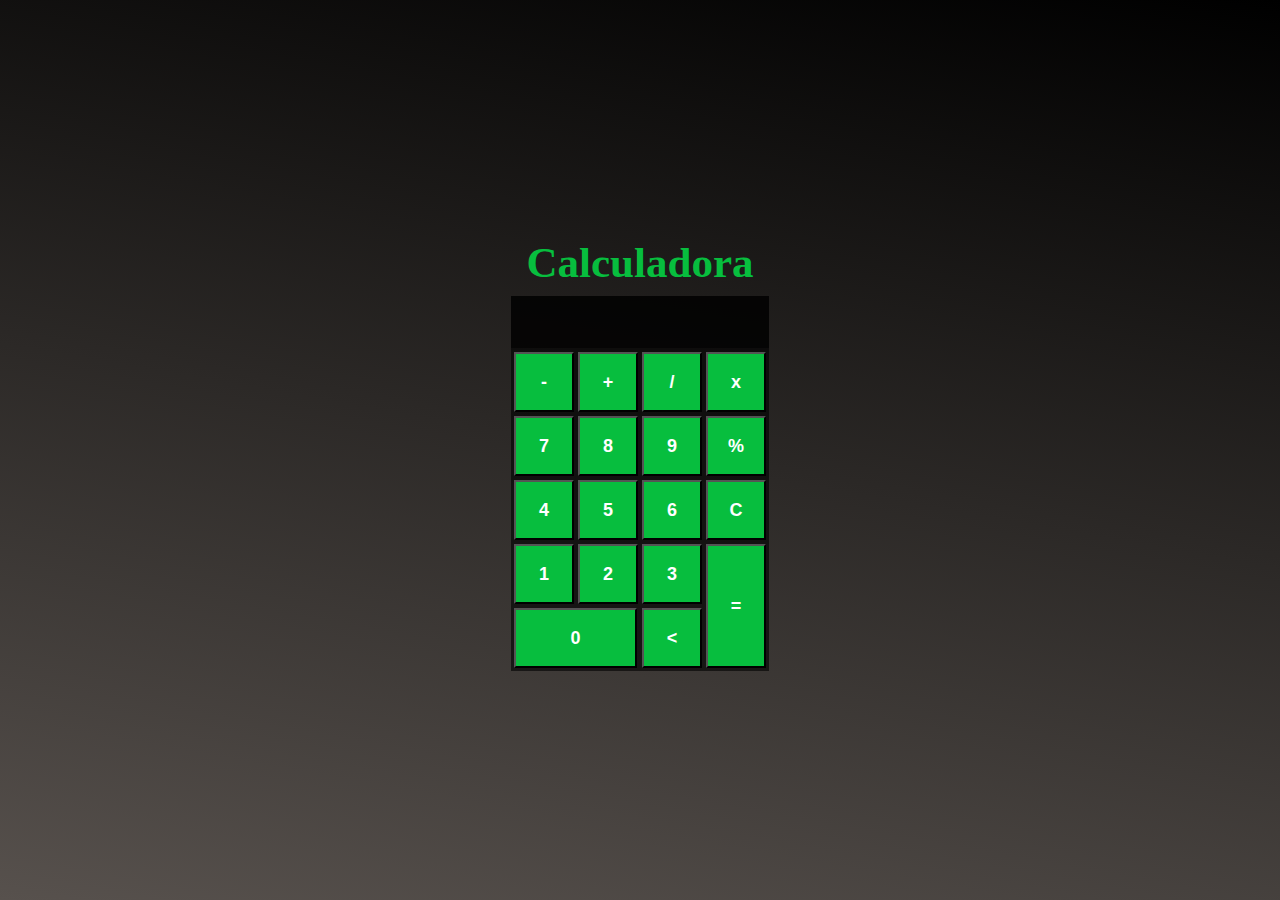
<file: calc/index.html>
<!DOCTYPE html>
<html lang="pt-br">
<head>
    <meta charset="UTF-8">
    <meta http-equiv="X-UA-Compatible" content="IE=edge">
    <meta name="viewport" content="width=device-width, initial-scale=1.0">
    <link href="./style.css" rel="stylesheet">
    
    <title>Calculadora</title>
</head>
<body>
    
    <div>
        <h1 id="static"></h1>
        <h1>Calculadora</h1>
        <main>
            <p id="result"></p>

            <table>
                <tr id="lineOne">
                    <td><button class="lineOne" onclick="insert('-')">-</button></td>
                    <td><button class="lineOne" onclick="insert('+')">+</button></td>
                    <td><button class="lineOne" onclick="insert('/')">/</button></td>
                    <td><button class="lineOne" onclick="insert('*')">x</button></td>
                </tr>
                <tr>
                    <td><button class="lineOne" onclick="insert('7')">7</button></td>
                    <td><button class="lineOne" onclick="insert('8')">8</button></td>
                    <td><button class="lineOne" onclick="insert('9')">9</button></td>
                    <td><button class="lineOne" onclick="insert('%')">%</button></td>
                </tr>
                <tr>
                    <td><button class="lineOne" onclick="insert('4')">4</button></td>
                    <td><button class="lineOne" onclick="insert('5')">5</button></td>
                    <td><button class="lineOne" onclick="insert('6')">6</button></td>
                    <td><button class="lineOne" onclick="clean()">C</button></td>
                </tr>
                <tr>
                    <td><button class="lineOne" onclick="insert('1')">1</button></td>
                    <td><button class="lineOne" onclick="insert('2')">2</button></td>
                    <td><button class="lineOne" onclick="insert('3')">3</button></td>
                    <td rowspan="2"><button class="buttonBig" onclick="calculate()"> =</button></td>
                </tr>
                <tr>
                    <td colspan="2"><button id="zBig" onclick="insert('0')">0</button></td>
                    <td><button class="lineOne" onclick="back()"><</button></td> 
                              
                </tr>

            </table>
        </main>
    </div>
    
</body>
<script src="./index.js"></script>
</html>
</file>
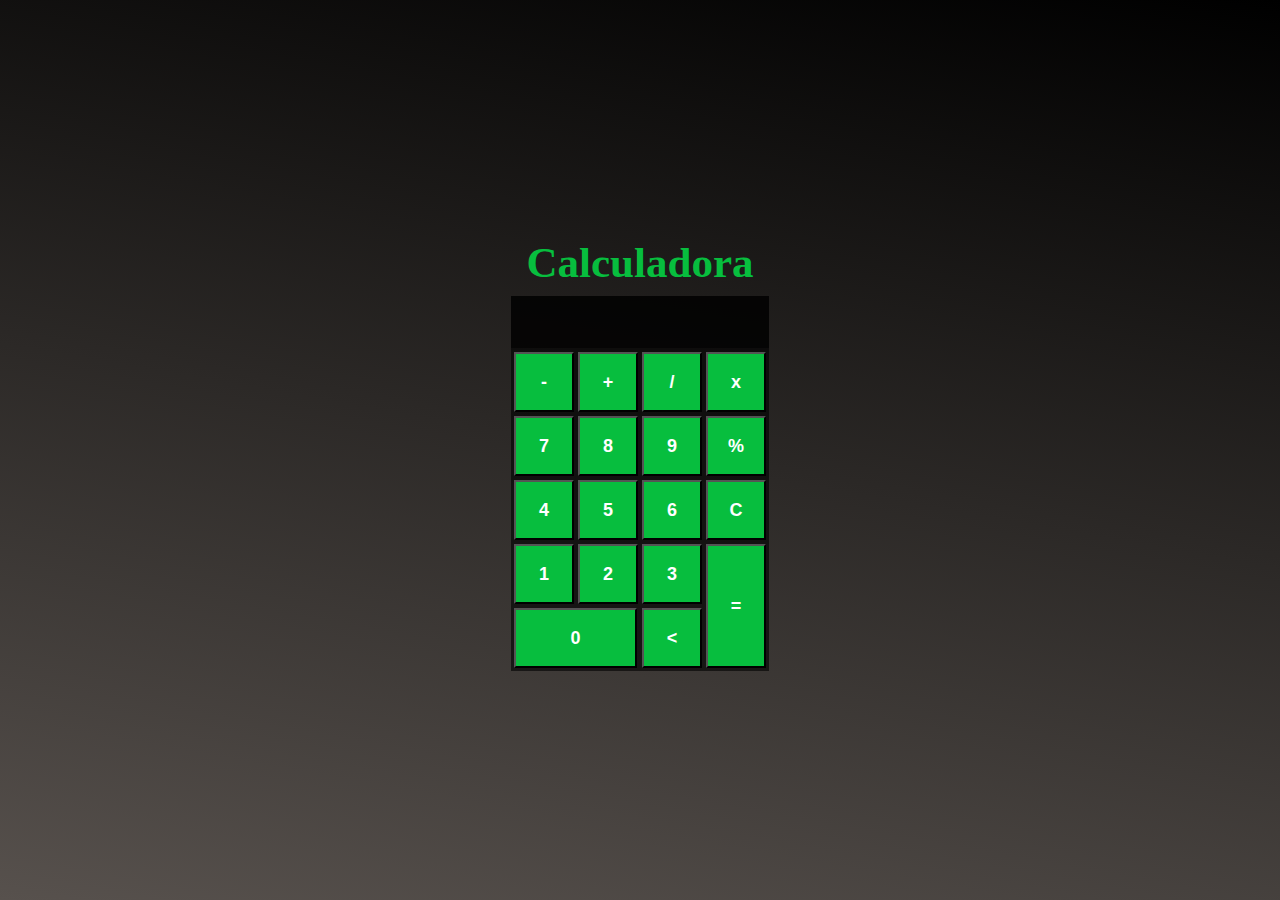
<file: calc/calculadora.html>
<!DOCTYPE html>
<html lang="pt-br">
<head>
    <meta charset="UTF-8">
    <meta http-equiv="X-UA-Compatible" content="IE=edge">
    <meta name="viewport" content="width=device-width, initial-scale=1.0">
    <link href="./style.css" rel="stylesheet">
    
    <title>Calculadora</title>
</head>
<body>
    
    <div>
        <h1 id="static"></h1>
        <h1>Calculadora</h1>
        <main>
            <p id="result"></p>

            <table>
                <tr id="lineOne">
                    <td><button class="lineOne" onclick="insert('-')">-</button></td>
                    <td><button class="lineOne" onclick="insert('+')">+</button></td>
                    <td><button class="lineOne" onclick="insert('/')">/</button></td>
                    <td><button class="lineOne" onclick="insert('*')">x</button></td>
                </tr>
                <tr>
                    <td><button class="lineOne" onclick="insert('7')">7</button></td>
                    <td><button class="lineOne" onclick="insert('8')">8</button></td>
                    <td><button class="lineOne" onclick="insert('9')">9</button></td>
                    <td><button class="lineOne" onclick="insert('%')">%</button></td>
                </tr>
                <tr>
                    <td><button class="lineOne" onclick="insert('4')">4</button></td>
                    <td><button class="lineOne" onclick="insert('5')">5</button></td>
                    <td><button class="lineOne" onclick="insert('6')">6</button></td>
                    <td><button class="lineOne" onclick="clean()">C</button></td>
                </tr>
                <tr>
                    <td><button class="lineOne" onclick="insert('1')">1</button></td>
                    <td><button class="lineOne" onclick="insert('2')">2</button></td>
                    <td><button class="lineOne" onclick="insert('3')">3</button></td>
                    <td rowspan="2"><button class="buttonBig" onclick="calculate()">=</button></td>
                </tr>
                <tr>
                    <td colspan="2"><button id="zBig" onclick="insert('0')">0</button></td>
                    <td><button class="lineOne" onclick="back()"><</button></td> 
                              
                </tr>

            </table>
        </main>
    </div>
    
</body>
<script src="./index.js"></script>
</html>
</file>
<file: calc/style.css>
*{
    margin:0;
    padding:0;
    box-sizing:border-box
}

div{
    height:100vh;
    width:100%;
    background-image:linear-gradient(10deg,#57514d,black);
    display:flex;
    flex-direction: column;
    justify-content: center;
    align-items: center;
}
main {
    background-color: rgba(0,0,0,0.60); 
}

p{  
    background-color: rgba(0, 0, 0, 0.56);
    color:#867f7f;
    height:52px;
    width:100%;
    
    padding-right:8px;
    margin-bottom: 1.4px;
    font-weight:bold;
    font-size:27px;
    display:flex;
    justify-content:flex-end;
    align-items:center;

}
#static{
    position:relative;
    bottom:95px;
    right:600px;
    color:#928b8b;
    font-size:40px;
   
    font-family:'Courier New', Courier, monospace;
}
h1{
    color:hsl(0, 0%, 100%);
    font-size:43px;
    margin-bottom:9px;
    text-align: center;
    color:rgb(7, 190, 62);
}
button{
    width:60px;
    height:60px;
    cursor:pointer;
    background-color: rgb(7, 190, 62);
    color:#FFFFFF;
    margin:1px 1px;
    font-weight: bold;
    font-size:large;
    

}
button:active{
    background-color: rgb(22, 21, 21);
}

#zBig{
    width:123px;
}

.buttonBig{
    width:60px;
    height:124px;
}
</file>
